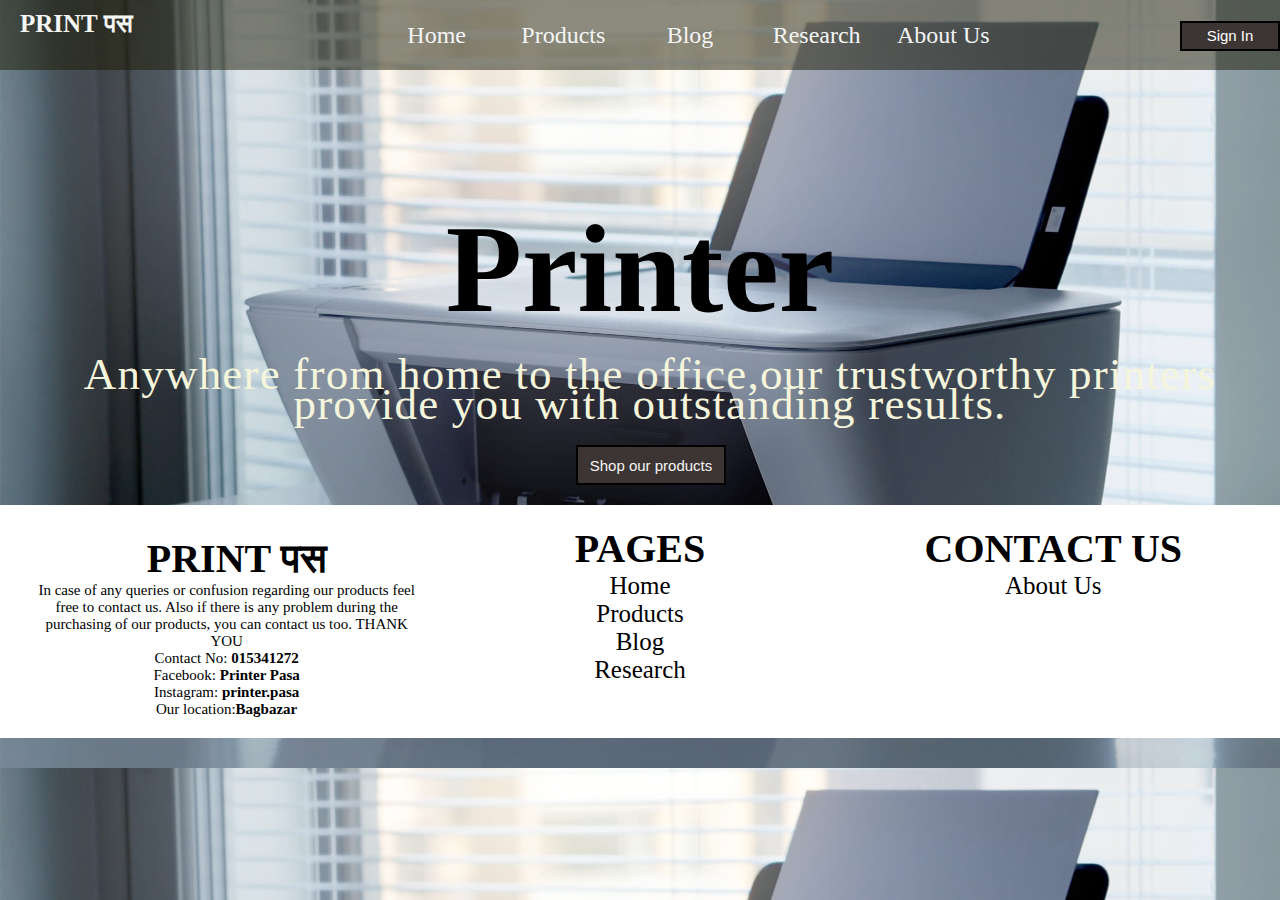
<file: index.html>
<!DOCTYPE html>
<html lang="en">
<head>
    <link rel="stylesheet" href="css/style.css">
    <meta charset="UTF-8">
    <meta name="viewport" content="width=device-width, initial-scale=1.0">
    <style>
        /* background image  */
        *{
         margin: 0;
         padding: 0;
         box-sizing: border-box;
         }

        body{
        background-image:url(images/bg.jpg);
        }

    </style>
    <title>Document</title>
</head>
<body>
        <nav>
            <!-- the top left logo -->
            <div class="top">
                <h1 class="logo">PRINT पस</h1>
            </div>
            <div class="navbar">
                <!-- navigation bar using list -->
                <ul>
                        <li><a href="index.html">Home</a></li>
                        <li><a href="pages/product.html">Products</a></li>
                        <li><a href="pages/blog.html">Blog</a></li>
                        <li><a href="pages/research.html">Research</a></li>
                        <li><a href="pages/aboutus.html">About Us</a></li>
                </ul>
            </div>
            <!-- Sign in button  -->
            <div class="Search">
                <a href="form.html"> <button class="btn">Sign In</button></a>
            </div>
        </nav>
 <!-- the content displayed on  the image -->
    <div>
        <h1 style="text-align: center;color: black;margin-top:10%;font-size:125px;">Printer </h1><br>
        <P class="gaaf">Anywhere from home to the office,our trustworthy printers <br>provide you with outstanding results.</P>
        <button class="ab"><a href="pages/product.html">Shop our products</a></button>
    </div> 
    <!-- footer  -->
    <div class="footer">
            <div class="row">
                <div class="footer-col">
                    <h1 class="logo" style="color: black;"><b>PRINT पस</b></h1>
                    <p style="font-size: 15px;">In case of any queries or confusion regarding our products feel free to contact us. Also if there is any problem during the purchasing of our products, you can contact us too. THANK YOU<br>Contact No: <b>015341272</b><br>Facebook: <b>Printer Pasa</b><br>Instagram: <b>printer.pasa</b><br>Our location:<b>Bagbazar</b></p>
                </div>
                <div class="footer-col">
                    <h1><b>PAGES</b></h1>
                    <p style="font-size: 25px;"><a href="index.html">Home</a></p>
                    <p style="font-size: 25px;"><a href="pages/product.html">Products</a></p>
                    <p style="font-size: 25px;"><a href="pages/blog.html">Blog</a></p>
                    <p style="font-size: 25px;"><a href="pages/research.html">Research</a></p>
                </div>
                <div class="footer-col">
                    <h1><b>CONTACT US</b></h1>
                    <p style="font-size: 25px;"><a href="pages/aboutus.html">About Us</a></p>
                </div>
            </div>
    </div>
</body>
</html>
</file>
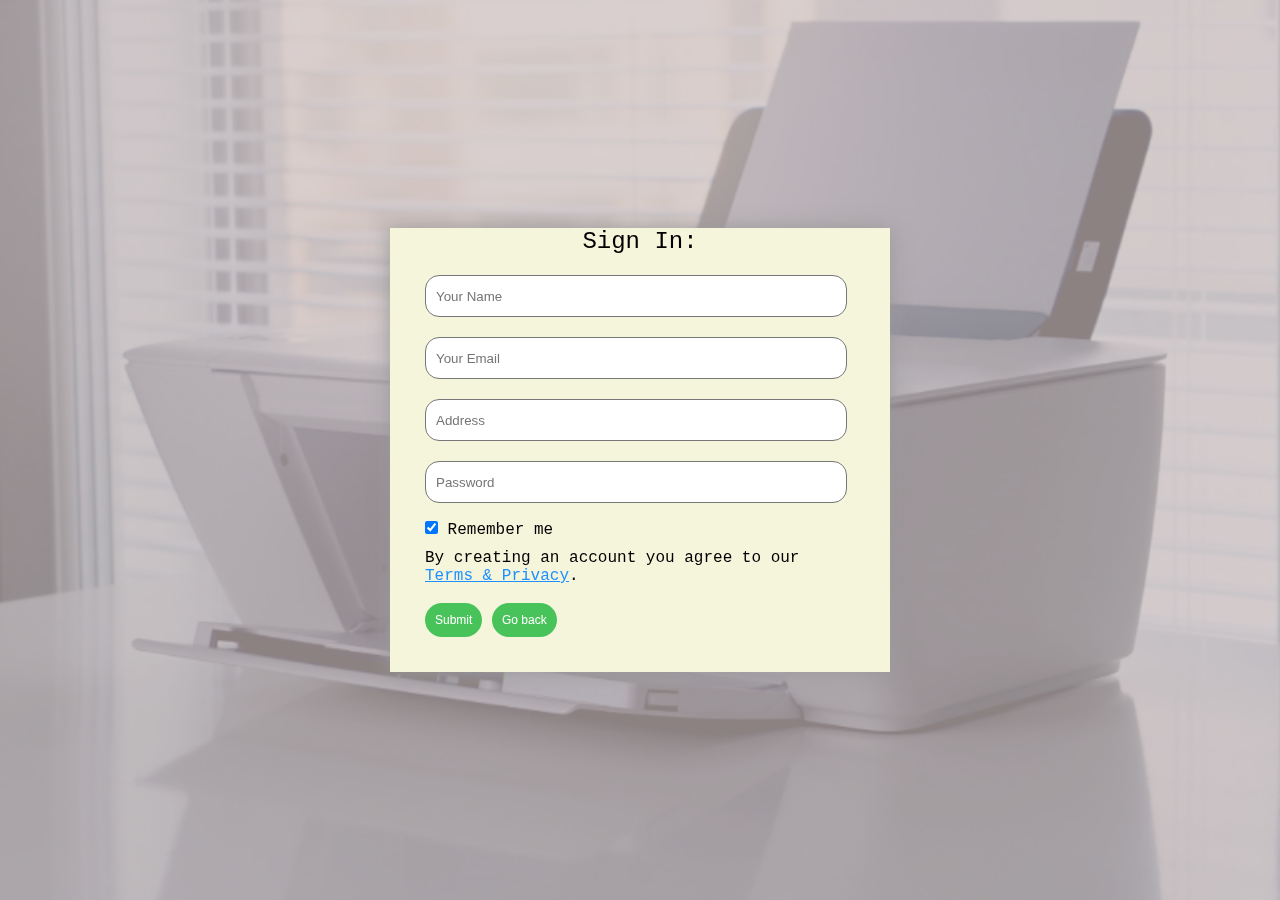
<file: form.html>
<!DOCTYPE html>
<html lang="en">
<head>
    <meta charset="UTF-8">
    <meta name="viewport" content="width=device-width, initial-scale=1.0">
    <title>Document</title>
    <link rel="stylesheet" href="css/form.css">
</head>
<body>
    <!-- form box -->
    <div class="contact-box">
       <p style="text-align: center;font-size: x-large;">Sign In:</p> 
    <form name="signin" onsubmit="return validateform()" style="margin-top: 0;">
        <!-- form input fields  -->
        <input type="text" class="input-field" placeholder="Your Name"name="name">
        <input type="email" class="input-field" placeholder="Your Email"name="email">
        <input type="text" class="input-field" placeholder="Address"name="address">
        <input type="password" class="input-field" placeholder="Password"name="password">
        <br><br>
        <label>
          <input type="checkbox" checked="checked" name="remember" style="margin-bottom:15px"> Remember me
        </label>
        <br>
        <p>By creating an account you agree to our <a href="#" style="color:dodgerblue">Terms & Privacy</a>.</p>
        <button type="button" class="bt" onclick="validateform()">Submit</button>
        <!-- go back to home page  -->
        <a href="index.html"><button type="button" class="bt">Go back</button></a>
        </form>
    </form>
</div>
<script>
    function validateform() {
          var name = document.forms["signin"]["name"].value;
          var email = document.forms["signin"]["email"].value;
          var address = document.forms["signin"]["address"].value;
          var password = document.forms["signin"]["password"].value;

          if(name === "" || email === "" || address === "" || password === "") {
            alert("Please fill up all the fields");
            return false;
          } else {
            alert("Form has been successfully submitted");
            return true;
          }
        }
</script>
</body>
</html>
</file>
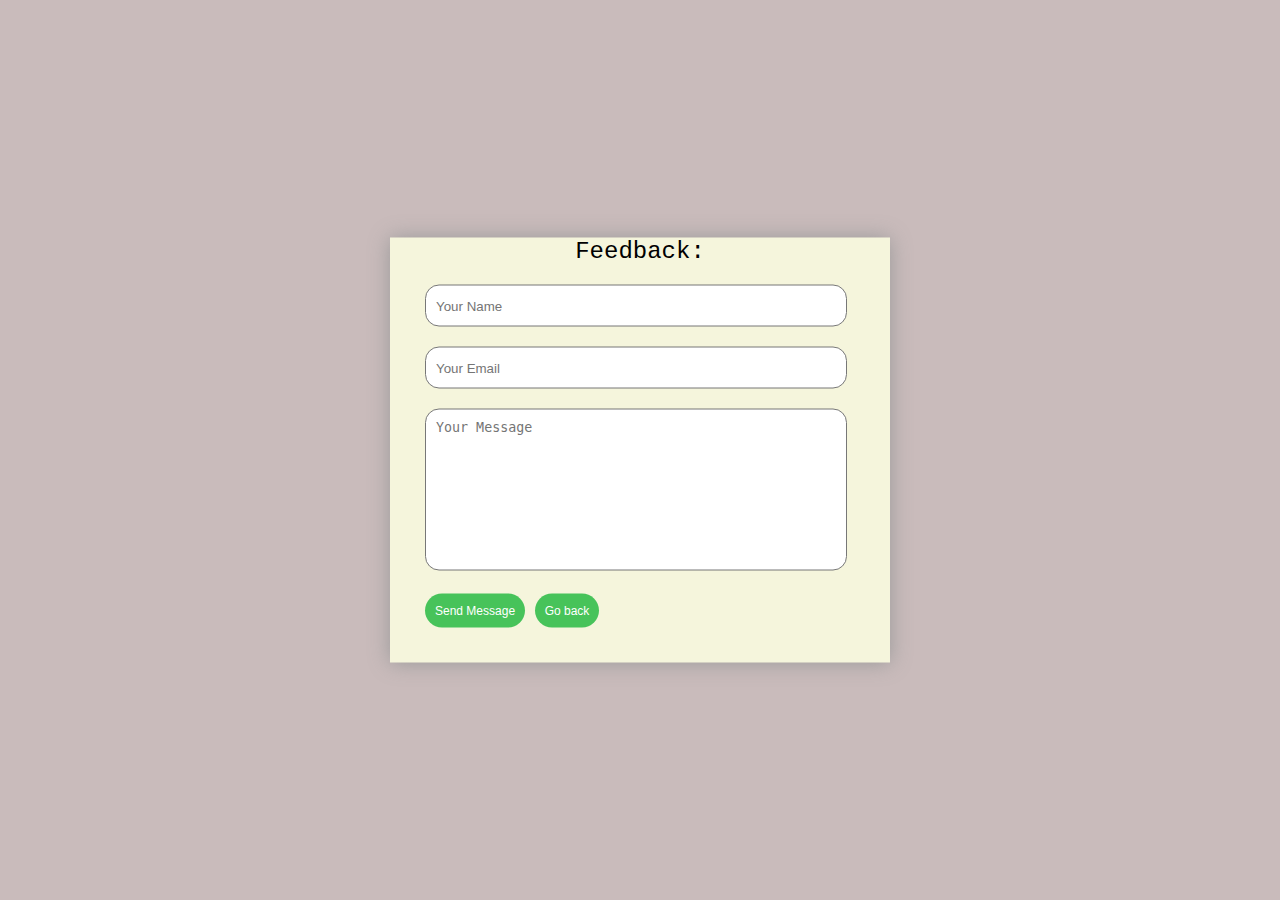
<file: form1.html>
<!DOCTYPE html>
<html lang="en">
<head>
    <meta charset="UTF-8">
    <meta name="viewport" content="width=device-width, initial-scale=1.0">
    <title>Document</title>
    <link rel="stylesheet" href="css/form1.css">
</head>
<body>
    <!-- form box -->
    <div class="contact-box">
       <p style="text-align: center;font-size: x-large;">Feedback:</p> 
    <form name="signin" onsubmit="return validateform()" style="margin-top: 0;">
        <!-- form input fields  -->
        <input type="text" class="input-field" placeholder="Your Name"name="name">
        <input type="email" class="input-field" placeholder="Your Email"name="email">
        <textarea type="text" class="input-field textarea-field" placeholder="Your Message" style="resize: none;"></textarea>
        </textarea>
        <button type="button" class="bt" onclick="validateform()">Send Message</button>
        <!-- go back to home page  -->
        <a href="pages/aboutus.html"><button type="button" class="bt">Go back</button></a>
        </form>
    </form>
</div>
<script>
    function validateform() {
          var name = document.forms["signin"]["name"].value;
          var email = document.forms["signin"]["email"].value;

          if(name === "" || email === "") {
            alert("Please fill up all the fields");
            return false;
          } else {
            alert("Form has been successfully submitted");
            return true;
          }
        }
</script>
</body>
</html>
</file>
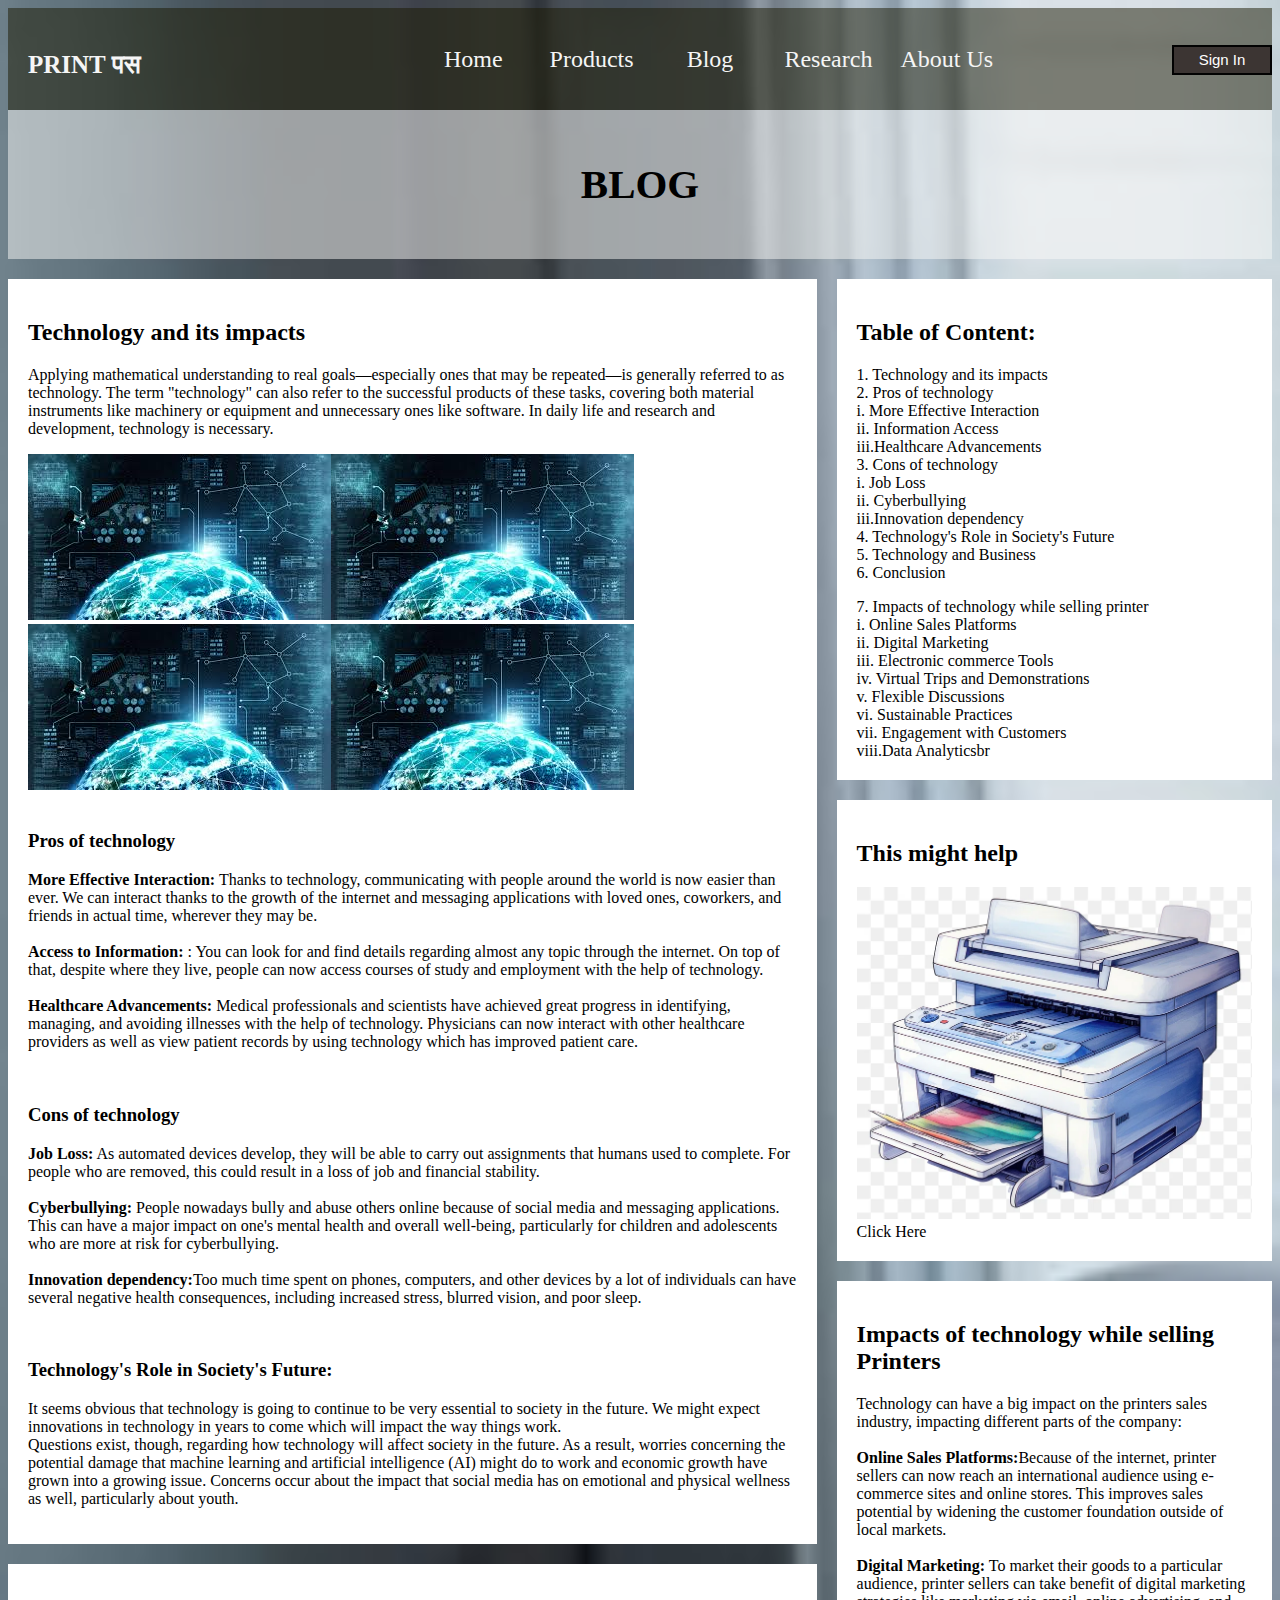
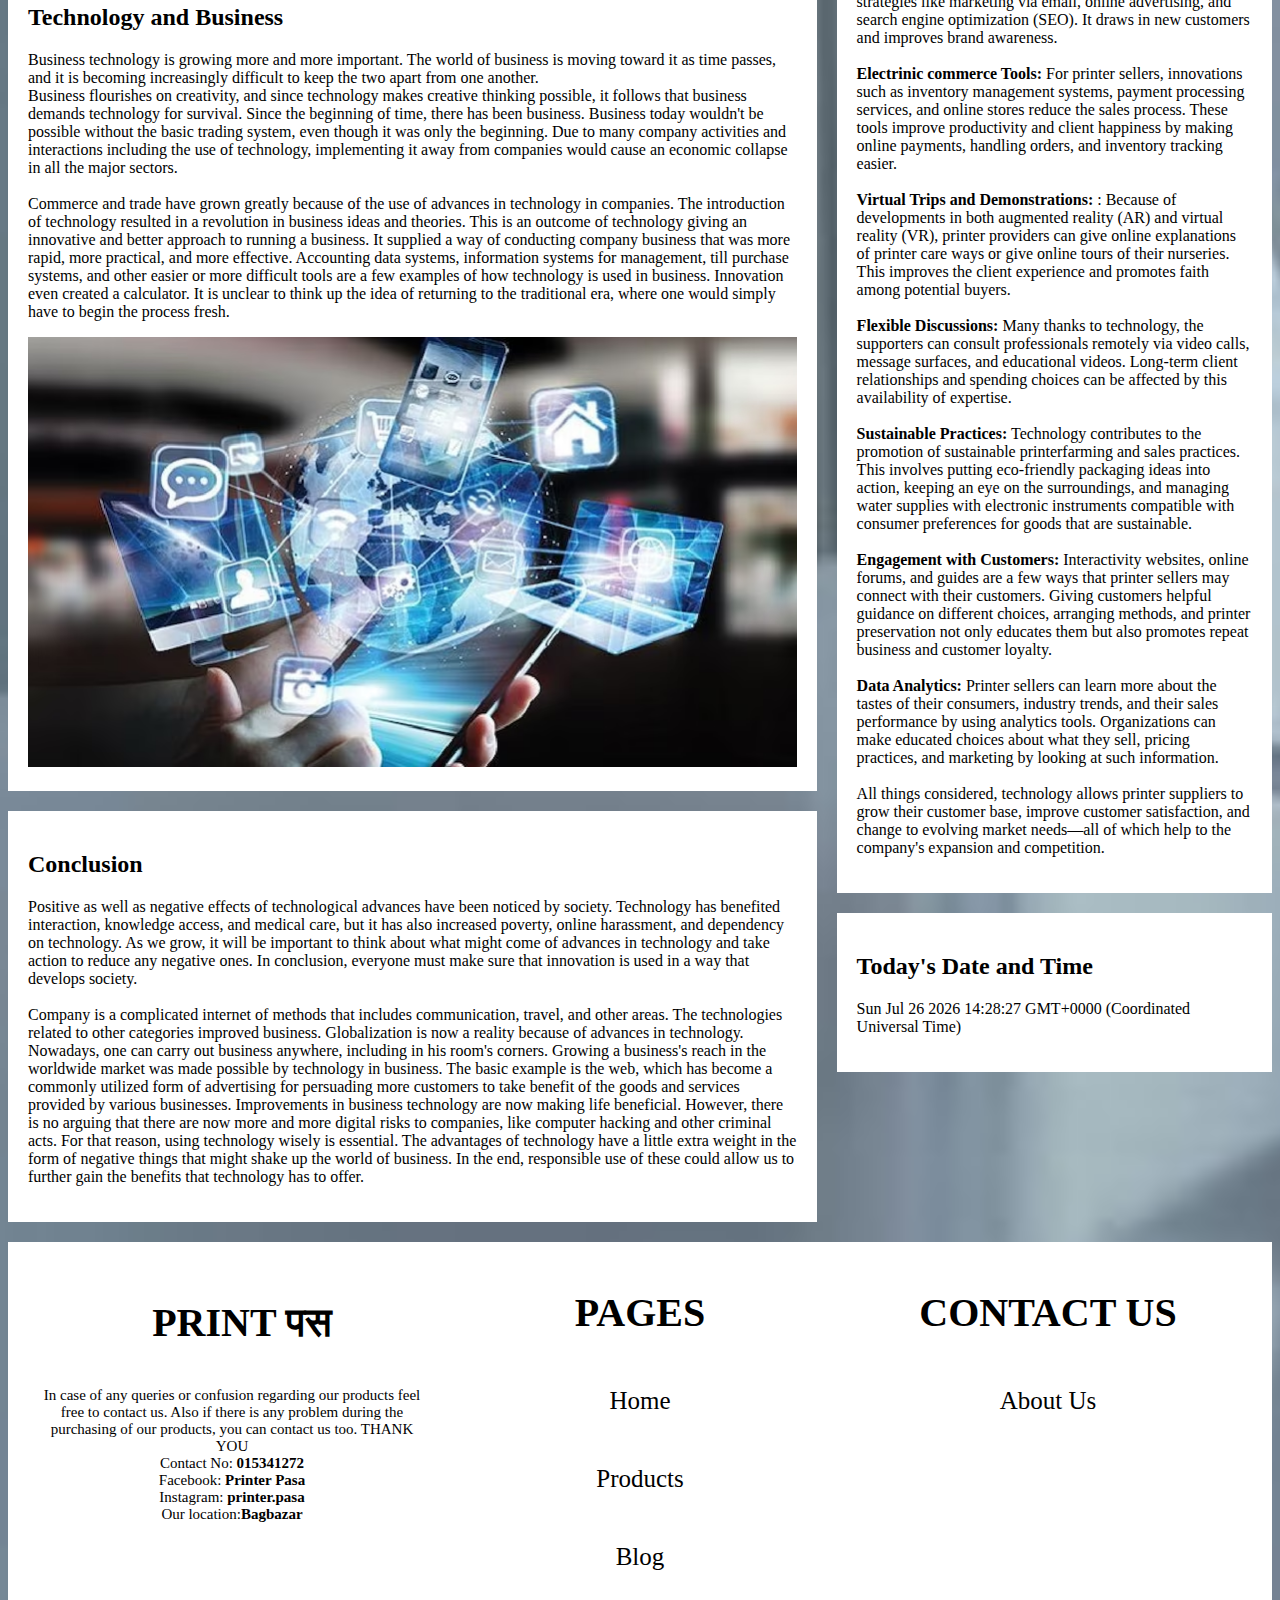
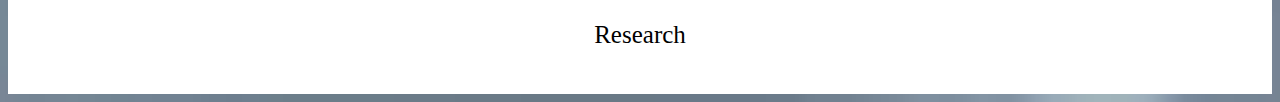
<file: pages/blog.html>
<!DOCTYPE html>
<html lang="en">
<head>
    <meta charset="UTF-8">
    <meta name="viewport" content="width=device-width, initial-scale=1.0">
    <style>
        /* card img color
            card img size
            card text effect
        */
        .card a
        {
            color: black;
        }
        .card img
        {
            max-width: 100%;
            height: auto;
        }
        .card a:hover
        {
            color: blueviolet;
            text-decoration: underline;
        }

       
        /* Backgroung Image */
        body
        {
            background-image: url(../images/background.jpg);
            background-size: cover;
        }
    </style>
    <title>Blog</title>
    <link rel="stylesheet" href="../css/style.css">  
</head>

<body>
    <nav>
        <div class="top">
            <h1 class="logo">PRINT पस</h1>
        </div>
        <div class="navbar">
            <ul>
                <li><a href="../index.html">Home</a></li>
                <li><a href="product.html">Products</a></li>
                <li><a href="blog.html">Blog</a></li>
                <li><a href="research.html">Research</a></li>
                <li><a href="aboutus.html">About Us</a></li>
            </ul>
        </div>
        <div class="Search">
            <a href="../form.html"> <button class="btn">Sign In</button></a>
        </div>
       
    </nav>

    <div class="header">
        <h3>BLOG</h3>
    </div>

    <div class="row">
        <div class="leftcolumn">
            <div class="card">
                <h2>Technology and its impacts</h2>
                <p>Applying mathematical understanding to real goals—especially ones that may be repeated—is generally referred to as technology. The term "technology" can also refer to the successful products of these tasks, covering both material instruments like machinery or equipment and unnecessary ones like software. In daily life and research and development, technology is necessary.</p>
                <img src="../images/background2.jpg"><img src="../images/background2.jpg"><img src="../images/background2.jpg"><img src="../images/background2.jpg">
                <br><br>
                <h3><b>Pros of technology</b></h3>
                <p><b>More Effective Interaction:</b> Thanks to technology, communicating with people around the world is now easier than ever. We can interact thanks to the growth of the internet and messaging applications with loved ones, coworkers, and friends in actual time, wherever they may be.
                    <br>
                    <br>
                    <b>Access to Information:</b> : You can look for and find details regarding almost any topic through the internet. On top of that, despite where they live, people can now access courses of study and employment with the help of technology.
                    <br>
                    <br>
                    <b>Healthcare Advancements:</b> Medical professionals and scientists have achieved great progress in identifying, managing, and avoiding illnesses with the help of technology. Physicians can now interact with other healthcare providers as well as view patient records by using technology which has improved patient care.</p>
                    <br>

                <h3><b>Cons of technology</b> </h3>
                <p><b>Job Loss:</b> As automated devices develop, they will be able to carry out assignments that humans used to complete. For people who are removed, this could result in a loss of job and financial stability.
                    <br>
                    <br>
                    <b>Cyberbullying:</b> People nowadays bully and abuse others online because of social media and messaging applications. This can have a major impact on one's mental health and overall well-being, particularly for children and adolescents who are more at risk for cyberbullying.
                    <br>
                    <br>
                    <b>Innovation dependency:</b>Too much time spent on phones, computers, and other devices by a lot of individuals can have several negative health consequences, including increased stress, blurred vision, and poor sleep.</p>   
                    <br>
        
                <h3><b>Technology's Role in Society's Future:</b></h3>
                <p>It seems obvious that technology is going to continue to be very essential to society in the future. We might expect innovations in technology in years to come which will impact the way things work. <br>
                    Questions exist, though, regarding how technology will affect society in the future. As a result, worries concerning the potential damage that machine learning and artificial intelligence (AI) might do to work and economic growth have grown into a growing issue. Concerns occur about the impact that social media has on emotional and physical wellness as well, particularly about youth.</p>      
            </div>

            <div class="card">
                <h2>Technology and Business</h2>
                <p>Business technology is growing more and more important. The world of business is moving toward it as time passes, and it is becoming increasingly difficult to keep the two apart from one another. <br>
                    Business flourishes on creativity, and since technology makes creative thinking possible, it follows that business demands technology for survival. Since the beginning of time, there has been business. 
                    Business today wouldn't be possible without the basic trading system, even though it was only the beginning.  Due to many company activities and interactions including the use of technology, implementing it away from companies would cause an economic collapse in all the major sectors.
                <br>  
                <br>
                Commerce and trade have grown greatly because of the use of advances in technology in companies. The introduction of technology resulted in a revolution in business ideas and theories. This is an outcome of technology giving an innovative and better approach to running a business. 
                It supplied a way of conducting company business that was more rapid, more practical, and more effective. Accounting data systems, information systems for management, till purchase systems, and other easier or more difficult tools are a few examples of how technology is used in business.
                Innovation even created a calculator. It is unclear to think up the idea of returning to the traditional era, where one would simply have to begin the process fresh.</p>
                <img src="../images/tech.jpg">
            </div>

            <div class="card">
                <h2>Conclusion</h2>
                <p>Positive as well as negative effects of technological advances have been noticed by society. Technology has benefited interaction, knowledge access, and medical care, but it has also increased poverty, online harassment, and dependency on technology. As we grow, it will be important to think about what might come of advances in technology and take action to reduce any negative ones. In conclusion, everyone must make sure that innovation is used in a way that develops society.
                <br><br>
                Company is a complicated internet of methods that includes communication, travel, and other areas. The technologies related to other categories improved business. Globalization is now a reality because of advances in technology. Nowadays, one can carry out business anywhere, including in his room's corners. Growing a business's reach in the worldwide market was made possible by technology in business. The basic example is the web, which has become a commonly utilized form of advertising for persuading more customers to take benefit of the goods and services provided by various businesses. 
                Improvements in business technology are now making life beneficial. However, there is no arguing that there are now more and more digital risks to companies, like computer hacking and other criminal acts. For that reason, using technology wisely is essential. The advantages of technology have a little extra weight in the form of negative things that might shake up the world of business. In the end, responsible use of these could allow us to further gain the benefits that technology has to offer.</p>
            </div>
        </div>

        <div class="rightcolumn">
            <div class="card">
                <h2>Table of Content:</h2>
                <p>1. Technology and its impacts <br>
                   2. Pros of technology <br>
                      i.  More Effective Interaction <br>
                      ii. Information Access <br>
                      iii.Healthcare Advancements <br>
                   3. Cons of technology <br>
                      i.  Job Loss <br>
                      ii. Cyberbullying <br>
                      iii.Innovation dependency <br>
                   4. Technology's Role in Society's Future <br>   
                   5. Technology and Business <br>
                   6. Conclusion </p>
                   7. Impacts of technology while selling printer <br>
                       i.   Online Sales Platforms <br>
                       ii.  Digital Marketing <br>
                       iii. Electronic commerce Tools <br>
                       iv.  Virtual Trips and Demonstrations <br>
                       v.   Flexible Discussions <br>
                       vi.  Sustainable Practices <br>
                       vii. Engagement with Customers <br>
                       viii.Data Analyticsbr
            </div>

            <div class="card">
                <h2>This might help</h2>
                <img src="../images/printer.jpg">
                <a href="https://starprintvn.com/the-most-popular-printing-technology/" title="This takes you to the link" target="_blank">
                Click Here
                </a>
            </div>

            <div class="card">
                <h2>Impacts of technology while selling Printers</h2>
                <p>Technology can have a big impact on the printers sales industry, impacting different parts of the company: <br><br>
                    <b>Online Sales Platforms:</b>Because of the internet, printer sellers can now reach an international audience using e-commerce sites and online stores. This improves sales potential by widening the customer foundation outside of local markets. 
                    <br><br>
                    <b>Digital Marketing:</b> To market their goods to a particular audience, printer sellers can take benefit of digital marketing strategies like marketing via email, online advertising, and search engine optimization (SEO). It draws in new customers and improves brand awareness. 
                    <br><br>
                    <b>Electrinic commerce Tools:</b> For printer sellers, innovations such as inventory management systems, payment processing services, and online stores reduce the sales process. These tools improve productivity and client happiness by making online payments, handling orders, and inventory tracking easier.
                    <br><br>
                    <b>Virtual Trips and Demonstrations:</b> : Because of developments in both augmented reality (AR) and virtual reality (VR), printer providers can give online explanations of printer care ways or give online tours of their nurseries. This improves the client experience and promotes faith among potential buyers.
                    <br><br>
                    <b>Flexible Discussions:</b> Many thanks to technology, the supporters can consult professionals remotely via video calls, message surfaces, and educational videos. Long-term client relationships and spending choices can be affected by this availability of expertise.
                    <br><br>
                    <b>Sustainable Practices:</b> Technology contributes to the promotion of sustainable printerfarming and sales practices. This involves putting eco-friendly packaging ideas into action, keeping an eye on the surroundings, and managing water supplies with electronic instruments compatible with consumer preferences for goods that are sustainable.
                    <br><br>
                    <b>Engagement with Customers:</b> Interactivity websites, online forums, and guides are a few ways that printer sellers may connect with their customers. Giving customers helpful guidance on different choices, arranging methods, and printer preservation not only educates them but also promotes repeat business and customer loyalty.
                    <br><br>
                    <b>Data Analytics:</b> Printer sellers can learn more about the tastes of their consumers, industry trends, and their sales performance by using analytics tools. Organizations can make educated choices about what they sell, pricing practices, and marketing by looking at such information.
                    <br><br>
                    All things considered, technology allows printer suppliers to grow their customer base, improve customer satisfaction, and change to evolving market needs—all of which help to the company's expansion and competition. </p>
            </div>
            <div class="card">
                <h2>Today's Date and Time</h2>
                <p id='date'></p>
            <script>
                function display_date()
                {
                    document.getElementById('date').innerHTML = Date();
                    setTimeout(display_date,1000)
                }
                display_date();
            </script>
            </div>
        </div>
    </div>
    <div class="footer">
            <div class="row">
                <div class="footer-col">
                    <h1 class="logo" style="color: black;"><b>PRINT पस</b></h1>
                    <p style="font-size: 15px;">In case of any queries or confusion regarding our products feel free to contact us. Also if there is any problem during the purchasing of our products, you can contact us too. THANK YOU<br>Contact No: <b>015341272</b><br>Facebook: <b>Printer Pasa</b><br>Instagram: <b>printer.pasa</b><br>Our location:<b>Bagbazar</b></p>
                </div>
                <div class="footer-col">
                    <h1><b>PAGES</b></h1>
                    <p style="font-size: 25px;"><a href="../index.html">Home</a></p>
                    <p style="font-size: 25px;"><a href="product.html">Products</a></p>
                    <p style="font-size: 25px;"><a href="blog.html">Blog</a></p>
                    <p style="font-size: 25px;"><a href="research.html">Research</a></p>
                </div>
                <div class="footer-col">
                    <h1><b>CONTACT US</b></h1>
                    <p style="font-size: 25px;"><a href="aboutus.html">About Us</a></p>
                </div>
            </div>
    </div>
</body>
</html>
</file>
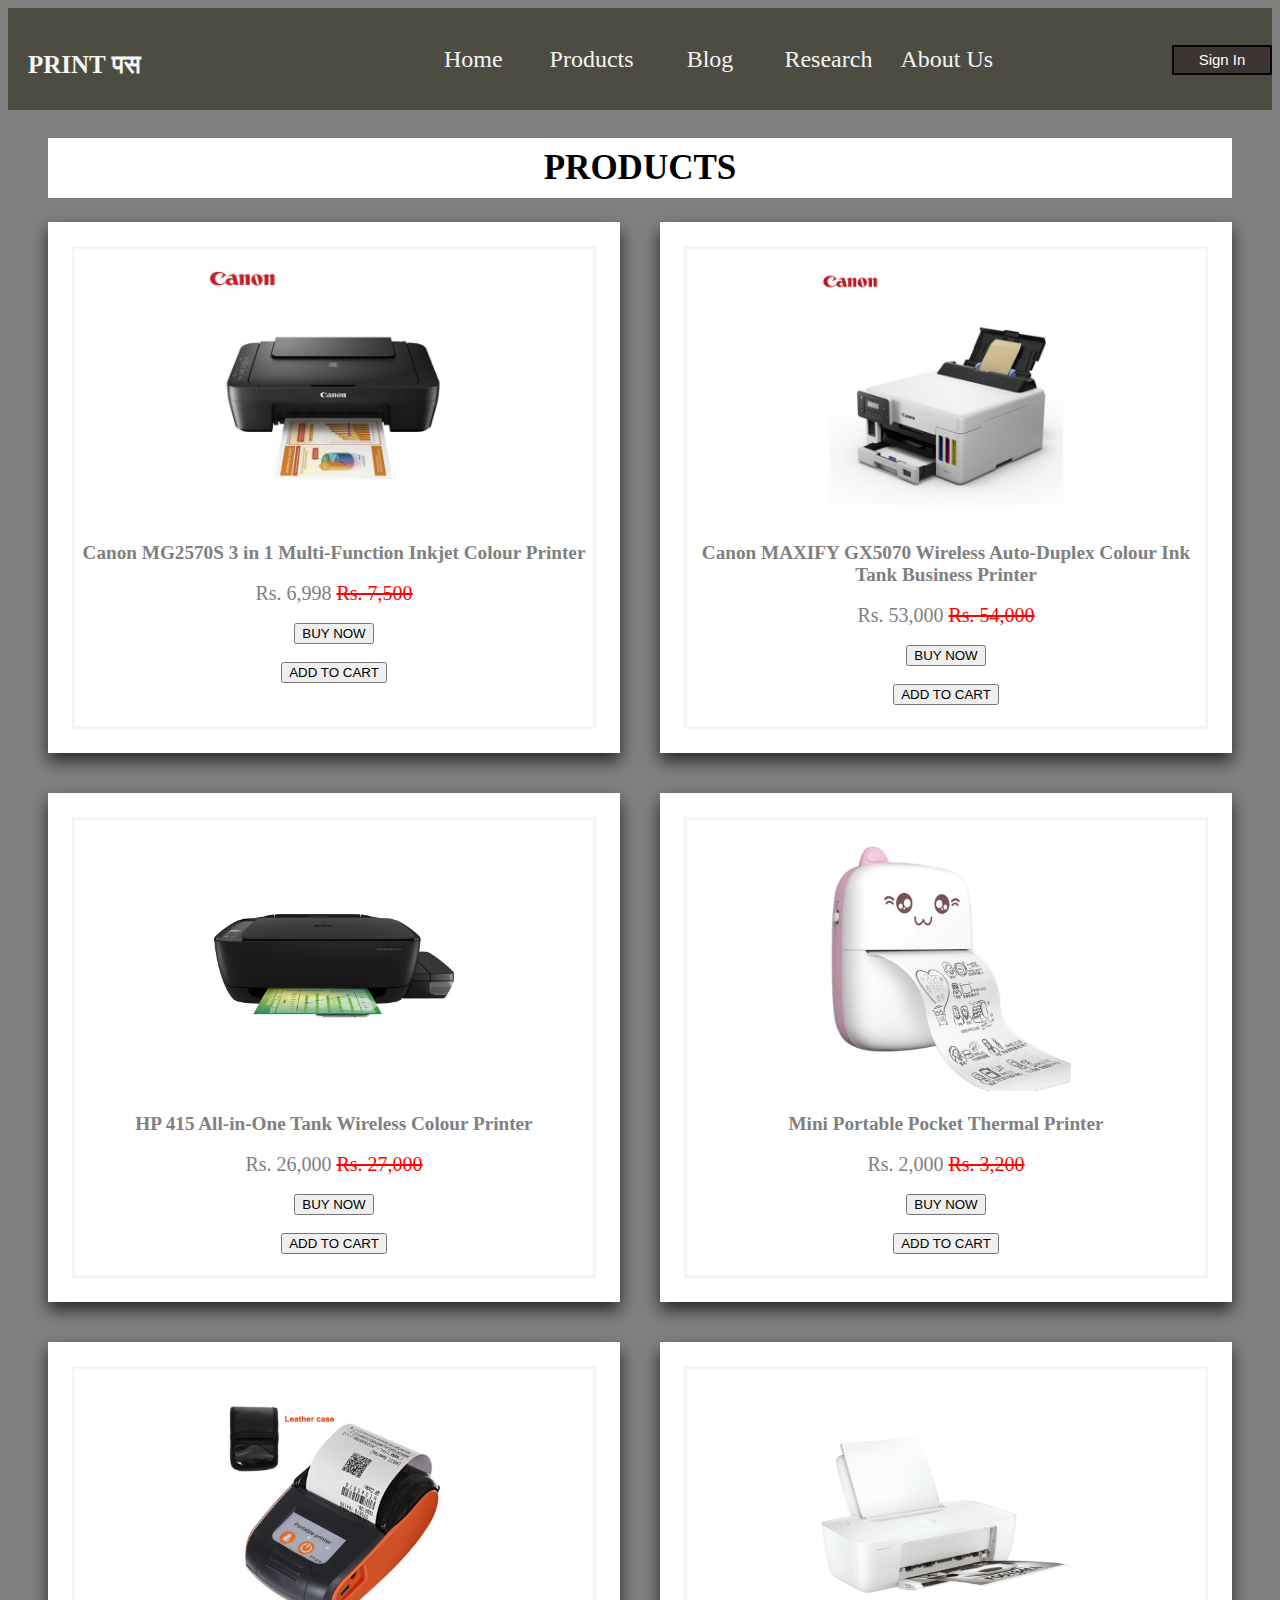
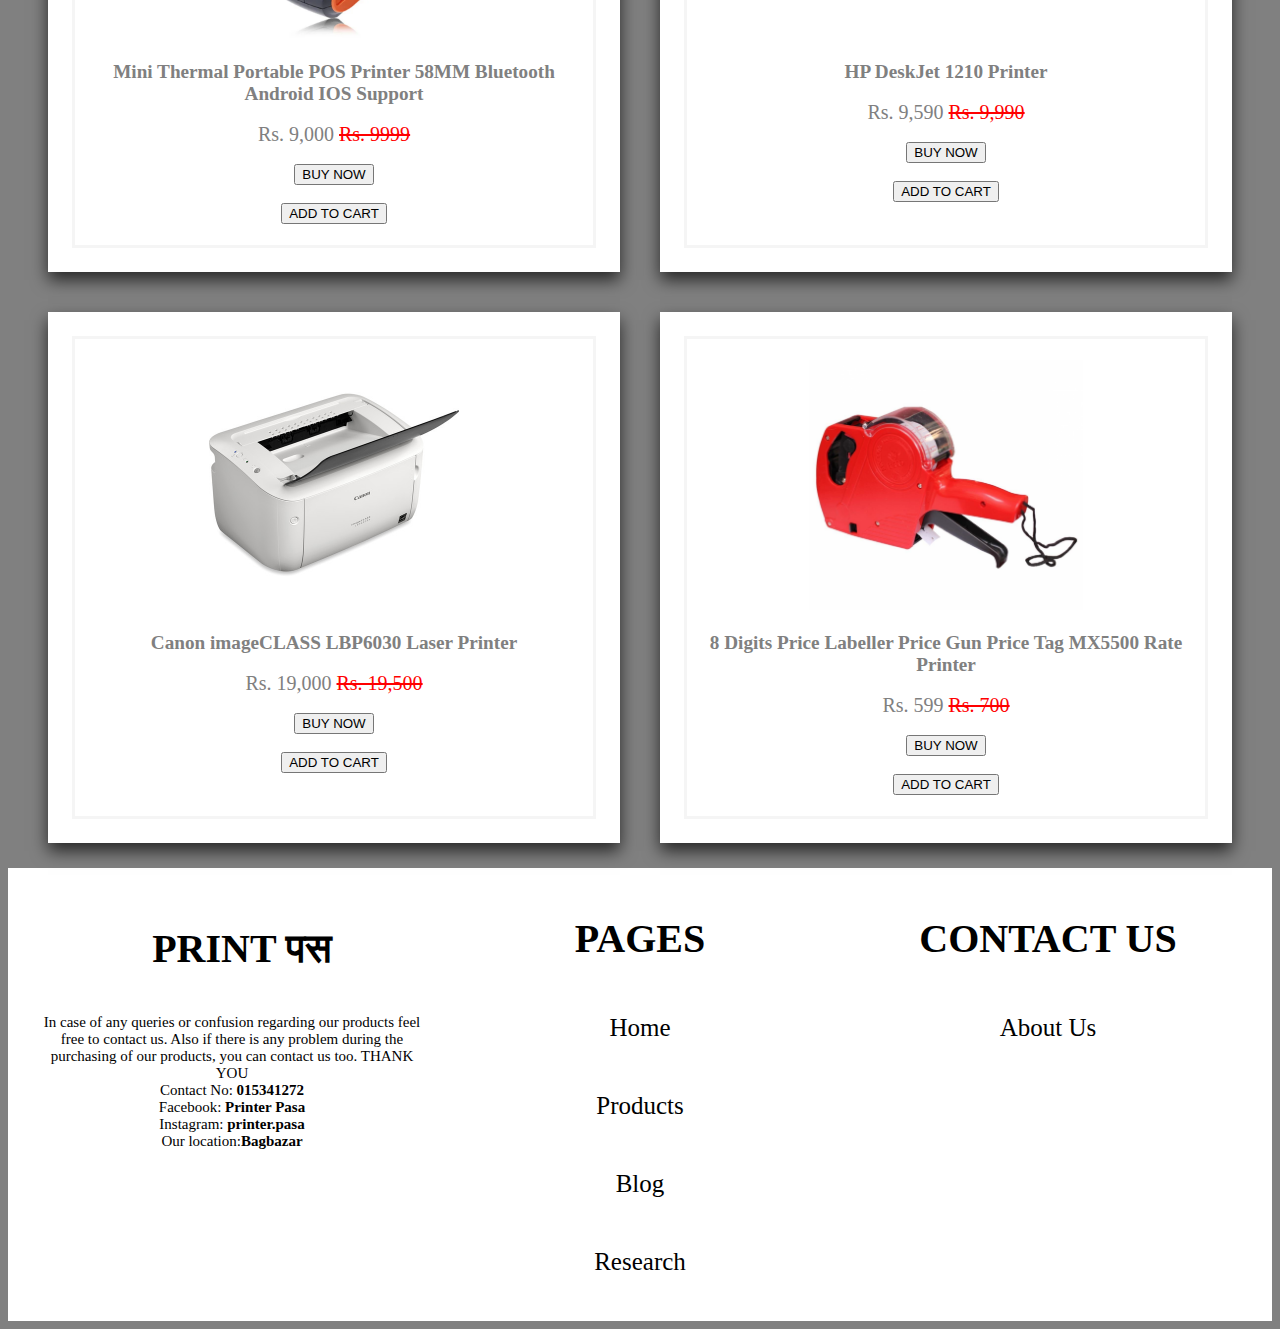
<file: pages/product.html>
<!DOCTYPE html> 
<html>
    <head>

        <!--meta tag is used 
        to give additional information
        about the HTML document-->
        <meta name="description" content="HTML DOCUMENT">
        <meta name="keywords" content="HTML,CSS,JS">

        <!--external css is linked-->
        <link rel="stylesheet" href="../css/style.css">

        <!--internal css is used-->
        <style>
            body{background-color: grey;}
        </style>

    </head>
    <title>Product</title>
    <body>

        <!--navigation bar-->
        <nav>
            <div class="top">
                <h1 class="logo">PRINT पस</h1>
            </div>

            <!--navigation links-->
            <div class="navbar">
                <ul>
                        <li><a href="../index.html">Home</a></li>
                        <li><a href="product.html">Products</a></li>
                        <li><a href="blog.html">Blog</a></li>
                        <li><a href="research.html">Research</a></li>
                        <li><a href="aboutus.html">About Us</a></li>
                </ul>
            </div>

            <div class="Search">
                <a href="../form.html"> <button class="btn">Sign In</button></a>
            </div>
        </nav>

        <!--content for product page-->
        <div class="containerr">

            <!--inline css-->
            <h1 class="header" style=" padding: 10px;
            font-size: 35px;
            text-align: center;
            background: white;">PRODUCTS</h1>

           <div class="list">

            <!--indivisual product container-->

            <div class="container1" data-name="p1">
                <!--product image with onclick founction-->
                <img src="../images/a.png" alt="" id="1" onclick="toggle()">
                <h2>Canon MG2570S 3 in 1 Multi-Function Inkjet Colour Printer</h2>
                <div class="price"> Rs. 6,998 <del style="color:red">Rs. 7,500</del></div>
                <br>
                <!--BUY NOW AND ADD TO CART buttons with onclick function-->
                <form onsubmit="">
                <input type="submit" value="BUY NOW" onclick="p()"></form>
                <br>
                <input type="submit" value="ADD TO CART" onclick="ps()"></form>
            </div>

            <div class="container1" data-name="p2">
                <img src="../images/b.png" alt="" id="2" onclick="toggle1()">
                <h2>Canon MAXIFY GX5070 Wireless Auto-Duplex Colour Ink Tank Business Printer</h2>
                <div class="price"> Rs. 53,000 <del style="color:red">Rs. 54,000</del></div>
                <br>
                <form onsubmit="">
                <input type="submit" value="BUY NOW" onclick="p()"></form>
                <br>
                <input type="submit" value="ADD TO CART" onclick="ps()"></form>
            </div>

            <div class="container1" data-name="p3">
                <img src="../images/c.png" alt="" id="3" onclick="toggle2()">
                <h2>HP 415 All-in-One Tank Wireless Colour Printer</h2>
                <div class="price"> Rs. 26,000 <del style="color:red">Rs. 27,000</del></div>
                <br>
                <form onsubmit="">
                <input type="submit" value="BUY NOW" onclick="p()"></form>
                <br>
                <input type="submit" value="ADD TO CART" onclick="ps()"></form>
            </div>

            <div class="container1" data-name="p4">
                <img src="../images/d.png" alt="" id="4" onclick="toggle3()">
                <h2>Mini Portable Pocket Thermal Printer</h2>
                <div class="price"> Rs. 2,000 <del style="color:red">Rs. 3,200</del></div>
                <br>
                <form onsubmit="">
                <input type="submit" value="BUY NOW" onclick="p()"></form>
                <br>
                <input type="submit" value="ADD TO CART" onclick="ps()"></form>
            </div>

            <div class="container1" data-name="p5">
                <img src="../images/e.png" alt="" id="5" onclick="toggle4()">
                <h2>Mini Thermal Portable POS Printer 58MM Bluetooth Android IOS Support</h2>
                <div class="price"> Rs. 9,000 <del style="color:red">Rs. 9999</del></div>
                <br>
                <form onsubmit="">
                <input type="submit" value="BUY NOW" onclick="p()"></form>
                <br>
                <input type="submit" value="ADD TO CART" onclick="ps()"></form>
            </div>

            <div class="container1" data-name="p6">
                <img src="../images/f.png" alt="" id="6" onclick="toggle5()">
                <h2>HP DeskJet 1210 Printer</h2>
                <div class="price"> Rs. 9,590 <del style="color:red">Rs. 9,990</del></div>
                <br>
                <form onsubmit="">
                <input type="submit" value="BUY NOW" onclick="p()"></form>
                <br>
                <input type="submit" value="ADD TO CART" onclick="ps()"></form>
            </div>

            <div class="container1" data-name="p7">
                <img src="../images/g.png" alt="" id="7" onclick="toggle6()">
                <h2>Canon imageCLASS LBP6030 Laser Printer</h2>
                <div class="price"> Rs. 19,000 <del style="color:red">Rs. 19,500</del></div>
                <br>
                <form onsubmit="">
                <input type="submit" value="BUY NOW" onclick="p()"></form>
                <br>
                <input type="submit" value="ADD TO CART" onclick="ps()"></form>
            </div>

            <div class="container1" data-name="p8">
                <img src="../images/h.png" alt="" id="8" onclick="toggle7()">
                <h2>8 Digits Price Labeller Price Gun Price Tag MX5500 Rate Printer</h2>
                <div class="price"> Rs. 599 <del style="color:red">Rs. 700</del></div>
                <br>
                <form onsubmit="">
                <input type="submit" value="BUY NOW" onclick="p()"></form>
                <br>
                <input type="submit" value="ADD TO CART" onclick="ps()"></form>
            </div>

           </div>
        </div>

        <!--external javascript file-->
        <script src="../js/p.js"></script>

        <!--Internal javascript-->
        <script>

            //function for confirmation of purchase
            function p(){
                //display a confirmation dialogue
                var buy = confirm("Are you sure you want to buy this item ? ");
                //check users response
                if(buy){
                //if yes, display thank you message.
                alert("Thanks for your purchase.")
                }
                else{
                    //if no. display cancelled message.
                    alert("Purchase cancelled.")
                }
            }

            //function to indicate a message that product has been added to cart
            function ps(){
                alert("Added to Cart !!! ");
            }

        </script>
        
        <!--footer section-->
        <div class="footer">
            <div class="row">
                <div class="footer-col">
                    <h1 class="logo" style="color: black;"><b>PRINT पस</b></h1>
                    <p style="font-size: 15px;">In case of any queries or confusion regarding our products feel free to contact us. Also if there is any problem during the purchasing of our products, you can contact us too. THANK YOU<br>Contact No: <b>015341272</b><br>Facebook: <b>Printer Pasa</b><br>Instagram: <b>printer.pasa</b><br>Our location:<b>Bagbazar</b></p>
                </div>
                <div class="footer-col">
                    <h1><b>PAGES</b></h1>
                    <p style="font-size: 25px;"><a href="../index.html">Home</a></p>
                    <p style="font-size: 25px;"><a href="product.html">Products</a></p>
                    <p style="font-size: 25px;"><a href="blog.html">Blog</a></p>
                    <p style="font-size: 25px;"><a href="research.html">Research</a></p>
                </div>
                <div class="footer-col">
                    <h1><b>CONTACT US</b></h1>
                    <p style="font-size: 25px;"><a href="aboutus.html">About Us</a></p>
                </div>
            </div>
    </div>
     
    </body>
</html>
</file>
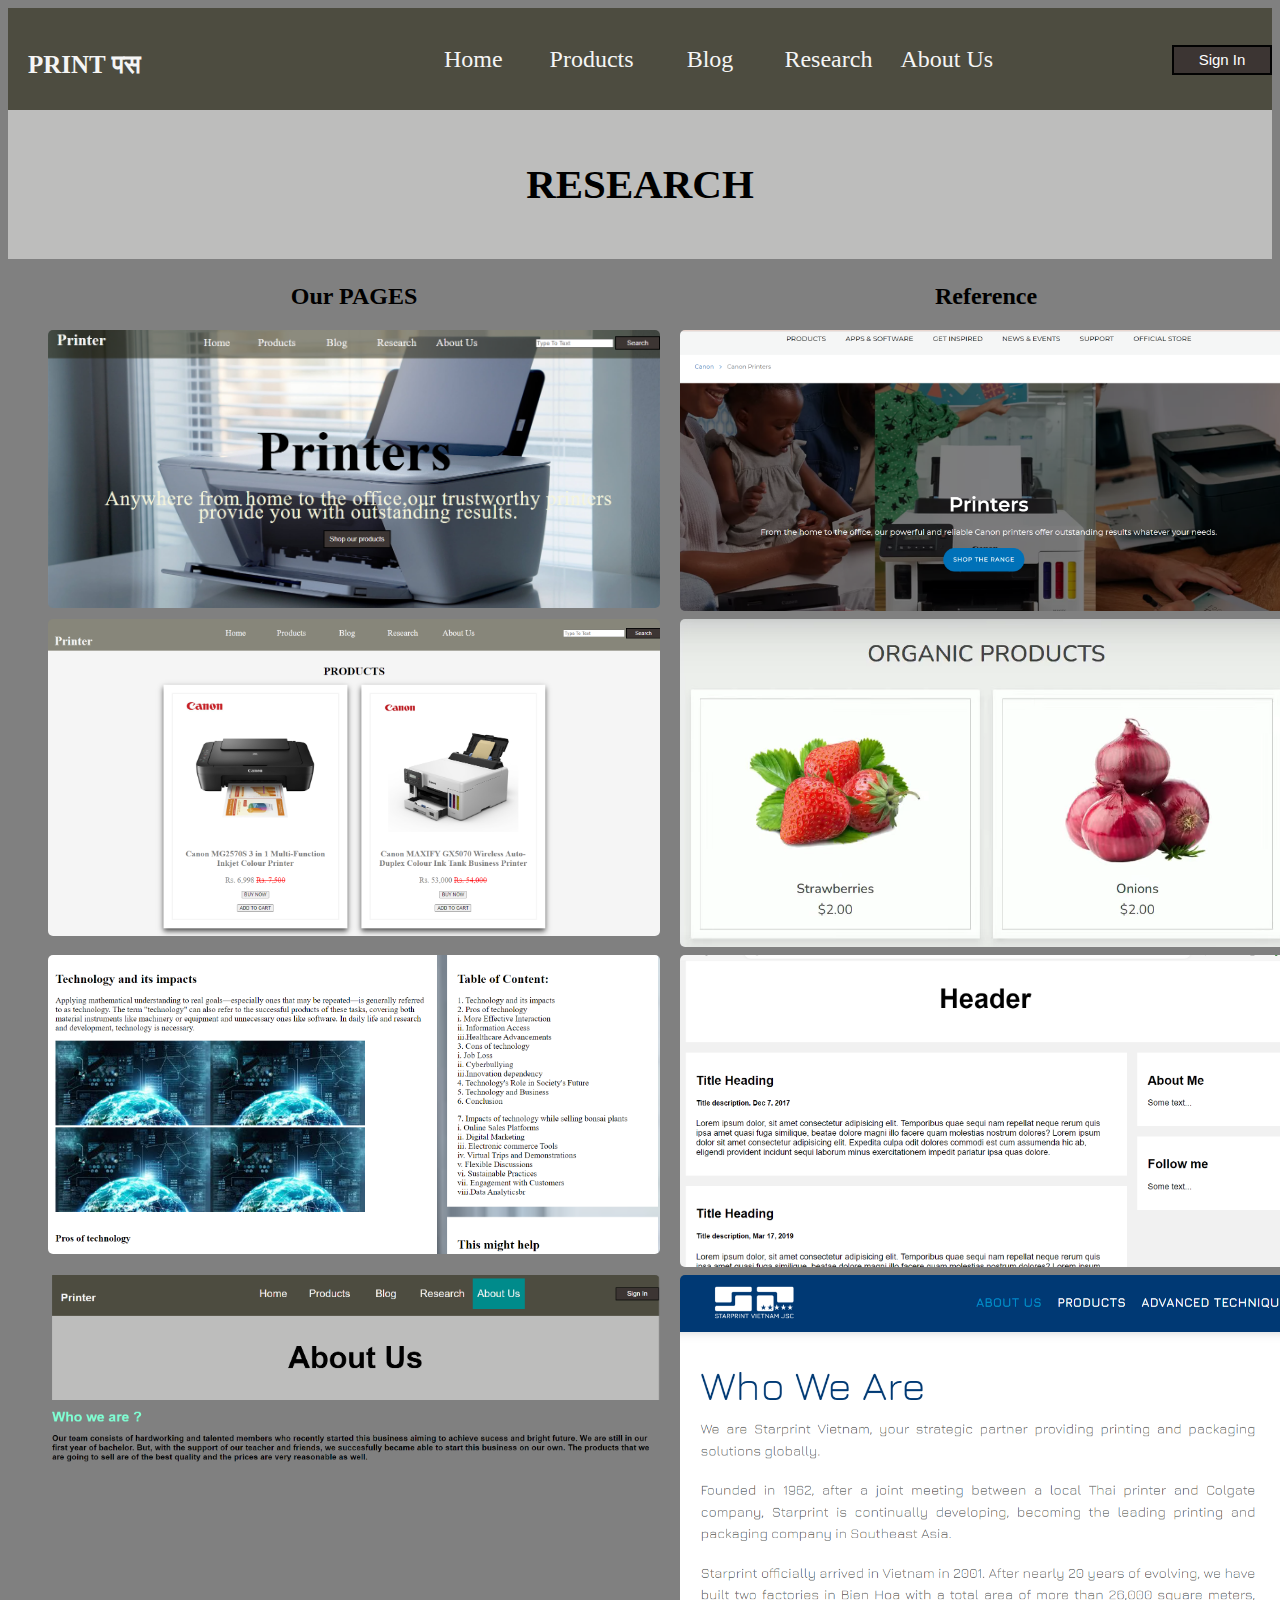
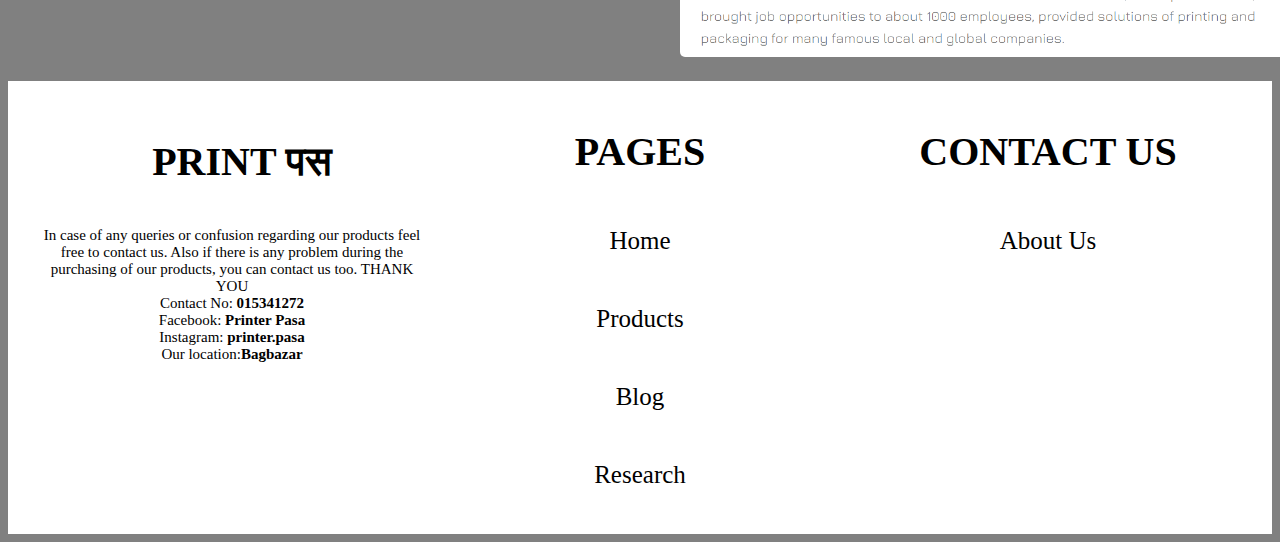
<file: pages/research.html>
<!DOCTYPE html>
<html lang="en">
<head>
    <meta charset="UTF-8">
    <meta name="viewport" content="width=device-width, initial-scale=1.0">
    <style>
        
        .container{
            width: 100%;
            padding: 45px;
            margin: 100px auto;
            display: flex;
            flex-direction: row;
            justify-content: center;
        }
        .box{
            width: 100%;
            margin: 0 10px;
            transition: 1s
        }
        .box img{
            display: block;
            width: 100%;
            border-radius: 5px;
        }
        .box:hover{
            transform: scale(1.1);   
        }
        /* Backgroung Image */
        body
        {
            background-color:grey;
            background-size: cover;
        }
    </style>
    <title>Research</title>
    <link rel="stylesheet" href="../css/style.css">
</head>
<body>
    <nav>
        <div class="top">
            <h1 class="logo">PRINT पस</h1>
        </div>
        <div class="navbar">
            <ul>
                <li><a href="../index.html">Home</a></li>
                <li><a href="product.html">Products</a></li>
                <li><a href="blog.html">Blog</a></li>
                <li><a href="research.html">Research</a></li>
                <li><a href="aboutus.html">About Us</a></li>
            </ul>
        </div>
        <div class="Search">
            <a href="../form.html"> <button class="btn">Sign In</button></a>
            
        </div>
    </nav>

    <div class="header">
        <h3>RESEARCH</h3>
    </div>
    
    <div class="container">
        <div class="box">
            <center><h2>Our PAGES</h2></center>
            <a href="../index.html"><img src="../images/home.png "></a>
        </div>

        <div class="box">
            <center><h2>Reference</h2></center>
            <a href="https://www.canon-europe.com/printers/" title="This will guide you to the page" target="_blank"><img src="../images/home2.png"></a>
        </div>
    </div>

    <div class="container">
        <div class="box">
            <a href="product.html" target="_blank"><img src="../images/product.png"></a>
        </div>

        <div class="box">
            <a href="https://www.youtube.com/watch?v=OAPRagDr4pU" title="This will guide you to the link" target="_blank"><img src="../images/product2.png"></a>
        </div>
    </div>

    <div class="container">
        <div class="box">
            <a href="blog.html" target="_blank"><img src="../images/blog.png"></a>
        </div>

        <div class="box">
           <img src="../images/blog2.png">
        </div>
    </div>

    <div class="container">
        <div class="box">
            <a href="aboutus.html" target="_blank"><img src="../images/aboutus.png"></a>
        </div>

        <div class="box">
            <a href="https://starprintvn.com/about-us/" title="This will guide you to the page" target="_blank"><img src="../images/aboutus2.png"></a>
        </div>
    </div>

<div class="footer">
    <div class="row">
        <div class="footer-col">
            <h1 class="logo" style="color: black;"><b>PRINT पस</b></h1>
            <p style="font-size: 15px;">In case of any queries or confusion regarding our products feel free to contact us. Also if there is any problem during the purchasing of our products, you can contact us too. THANK YOU<br>Contact No: <b>015341272</b><br>Facebook: <b>Printer Pasa</b><br>Instagram: <b>printer.pasa</b><br>Our location:<b>Bagbazar</b></p>
        </div>
        <div class="footer-col">
            <h1><b>PAGES</b></h1>
            <p style="font-size: 25px;"><a href="../index.html">Home</a></p>
            <p style="font-size: 25px;"><a href="product.html">Products</a></p>
            <p style="font-size: 25px;"><a href="blog.html">Blog</a></p>
            <p style="font-size: 25px;"><a href="research.html">Research</a></p>
        </div>
        <div class="footer-col">
            <h1><b>CONTACT US</b></h1>
            <p style="font-size: 25px;"><a href="aboutus.html">About Us</a></p>
        </div>
    </div>
</div>
</div>

</body>
</html>
</file>
<file: css/style.css>
/*External CSS for Home Page*/

/*Navigation bar for styling*/

nav {
    width: 100%;
    height: 10%;
    display:flex;
    justify-content: space-between;
    align-items: center;
    background-color: rgba(25, 23, 0, 0.5);
}

.top {
    width: 200px;
    float: left;
    height: 70px;
}

.navbar{
    width:50%
}

ul {
    display: flex;
    justify-content: space-evenly;
    align-items: center;
}

ul li {
    font-size: 1.5rem;
    display: flex;
    justify-content: center;
    align-items: center;
    width: 120px;
    height: 70px;
    list-style-type: none;
}

.logo {
    font-size: 25px;
    color:whitesmoke;
    padding-left: 20px;
    padding-top: 10px;
    float: left;
}

a {
    text-decoration: none;
    color:whitesmoke;
}

li:hover {
   
    background-color: darkcyan;
}

.search{
    width:200px;
    float: left;
    margin-left: 270px;
}

.srch{
    font-family: 'Times New Roman', Times, serif;
    width: 200px;
    height: 40px;
    background: transparent;
    border: 1px solid whitesmoke;
    margin-top: 13px;
    color: rgb(235, 21, 21);
    border-right: none;
    font-size:16px;
    padding: 10px;
}

.btn{
    width: 100px;
    height: 30px;
    background: rgb(60, 53, 51);
    border: 2px solid rgb(2, 2, 2);
    margin-top: 1px;
    color:white;
    font-size: 15px;
}

.gaaf{
    padding-left: 20px;
    padding-bottom: 25px;
    letter-spacing: 1.2px;
    line-height: 30px;
    text-align: center;
    font-size: 45px;
    color: beige;
}

.ab{
    margin-left: 45%;
    width: 150px;
    height: 40px;
    background: rgb(60, 53, 51);
    border: 2px solid rgb(2, 2, 2);
    margin-top: 1px;
    color:white;
    font-size: 15px;
}

/*External CSS for Product Page*/

/*container for product display*/
.containerr{
    max-width: 1500px;
    margin: 0 auto;
    padding: 5px 40px;
}

/*product list styling*/
.containerr .list{
    display: grid;
    grid-template-columns: repeat(2,minmax(450px,1fr));
    gap: 40px;
}

/*individual product container styling*/
.containerr .list .container1{
    text-align: center;
    padding: 48px 32px;
    background: white;
    box-shadow: 0 8px 16px rgba(0,0,0,.7);
    outline: 3px solid whitesmoke;
    outline-offset: -27px;
    cursor:pointer;
}

.containerr .list .container1:hover{
    outline: 3px solid black;
    outline-offset: 0;
}

/*product image styling*/
.containerr .list .container1 img{
    height: 250px;
}

.containerr .list .container1:hover img{
    transform:scale(.9)
}

/*product title styling*/
.containerr .list .container1 h2{
    padding:2px;
    color: gray;
    font-size: larger;
}

.containerr .list .container1:hover h2{
    color: palevioletred;
}

/*product's price styling*/
.containerr .list .container1 .price{
    font-size: 20px;
    color: gray;
}

/* Footer */
.footer 
{
    padding: 20px;
    text-align: center;
    background: white;
    margin-top: 20px;
    font-size: 13px;
}

 /* footer-col text color
    footer-col text effect
 */
.footer-col a
{
    color: black;
}
.footer-col a:hover
{
    color: blueviolet;
    text-decoration: underline;
}
.footer-text{
    font-size: large;
    align-self: flex-start;
}
.footer-col{
    width: 35%;
    padding: 0 15px;
    display: flex;
    flex-direction: column;
}
.footer-col h1{
    font-size: 40px;
    color: black;
    font-weight: 500;
}

.row{
    display: flex;
}

/*blog page*/
/* Header/ Title */
.header 
{
    padding: 10px;
    font-size: 35px;
    text-align: center;
    background:rgba(250, 250, 248, 0.5);
}

.leftcolumn 
{
    flex: 65%;
}

.rightcolumn 
{
    flex: 35%;
    padding-left: 20px;
}

/* Add a card effect for articles */
.card {
    background-color: white;
    padding: 20px;
    margin-top: 20px;
}

.row
{
    display: flex;
}

.container{
    max-width: 1400px;
    margin: 0 auto;
    padding: 4px 30px;
}

.containerr .box{
    display: grid;
    grid-template-columns: repeat(2,minmax(450px,1fr));
    gap: 60px;
}
</file>
<file: css/form.css>
/*effective  for  whole page  */
*
{
    margin: 0;
    padding: 0;
}

body
{
    background-color: rgb(201, 187, 187);
    font-family: 'Courier New', Courier, monospace;
}
.contact-box
{
    width: 500px;
    background-color:beige;
    box-shadow: 0 0 20px 0 #999;
    top: 50%;
    left: 50%;
    transform:translate(-50%,-50%);
    position: absolute;
}
form
{
    margin: 35px;
}
.input-field
{
    width: 400px;
    height: 40px;
    margin-top: 20px;
    padding-left: 10px;
    padding-right: 10px;
    border: 1px solid #777;
    border-radius: 14px;
    outline: none;
}
.textarea-field
{
    height: 150px;
    padding-top: 10px;
}
.bt 
{
    border-radius: 20px;
    color: #fff;
    margin-top:18px;
    padding: 10px;
    background-color: #47c35a;
    font-size: 12px;
    border:none;
    cursor: pointer;
}
body::before{
    content: "";
    position: fixed;
    width: 1920px;
    height: 1920px;
    background-position: center;
    background-image: url(../images/printer.png);
    background-repeat: no-repeat;
    background-attachment: fixed;
    background-size: cover;
    opacity: .3;
}
</file>
<file: css/form1.css>
/*effective  for  whole page  */
*
{
    margin: 0;
    padding: 0;
}

body
{
    background-color: rgb(201, 187, 187);
    font-family: 'Courier New', Courier, monospace;
}
.contact-box
{
    width: 500px;
    background-color:beige;
    box-shadow: 0 0 20px 0 #999;
    top: 50%;
    left: 50%;
    transform:translate(-50%,-50%);
    position: absolute;
}
form
{
    margin: 35px;
}
.input-field
{
    width: 400px;
    height: 40px;
    margin-top: 20px;
    padding-left: 10px;
    padding-right: 10px;
    border: 1px solid #777;
    border-radius: 14px;
    outline: none;
}
.textarea-field
{
    height: 150px;
    padding-top: 10px;
}
.bt 
{
    border-radius: 20px;
    color: #fff;
    margin-top:18px;
    padding: 10px;
    background-color: #47c35a;
    font-size: 12px;
    border:none;
    cursor: pointer;
}
</file>
